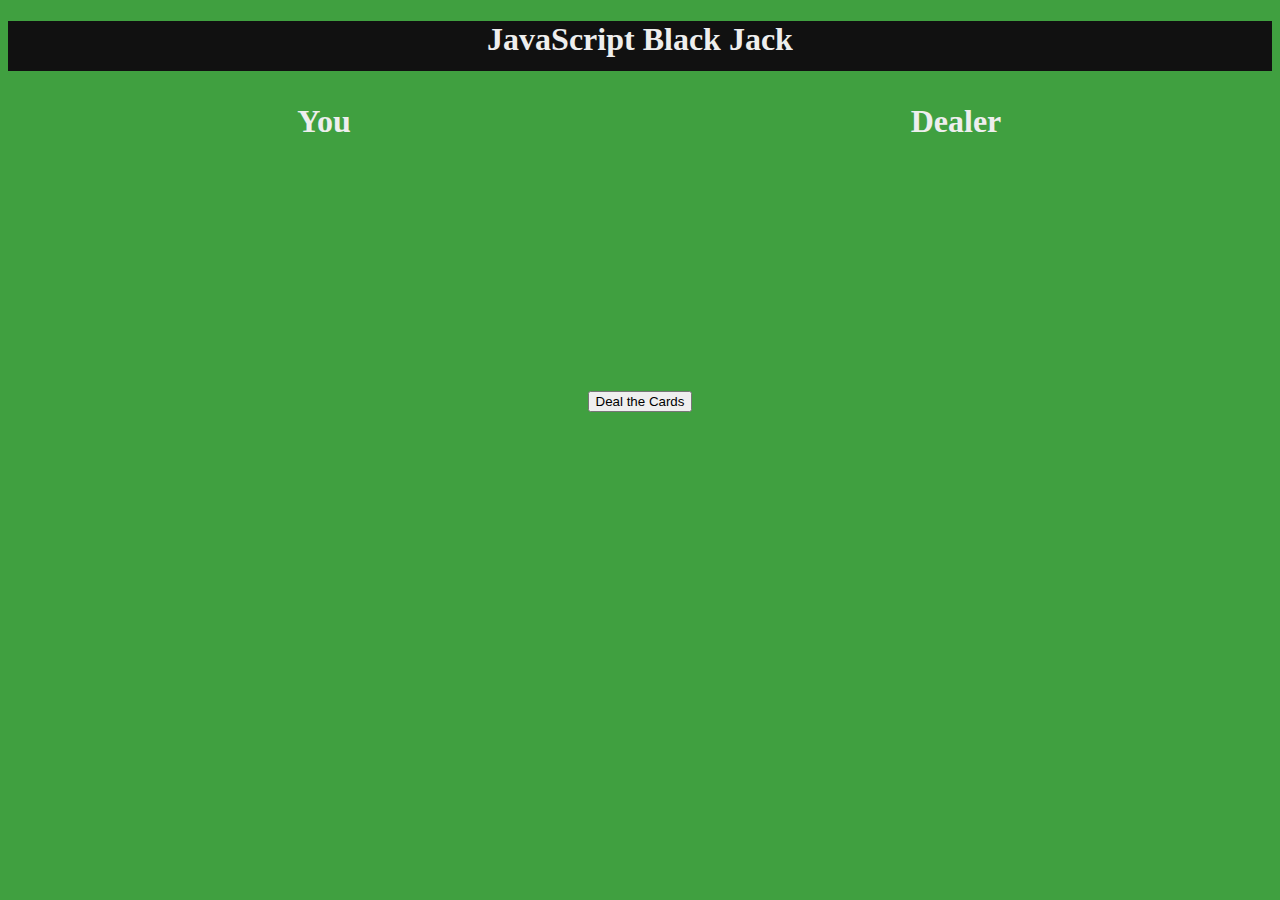
<file: index.html>
<!DOCTYPE html>
<html>
<head>
  <title>Test</title>
  <link rel="stylesheet" href="https://maxcdn.bootstrapcdn.com/bootstrap/3.3.6/css/bootstrap.min.css" integrity="sha384-1q8mTJOASx8j1Au+a5WDVnPi2lkFfwwEAa8hDDdjZlpLegxhjVME1fgjWPGmkzs7" crossorigin="anonymous">
  <link rel="stylesheet" type="text/css" href="css/main.css">
</head>
<body>
<header>
	<h1>JavaScript Black Jack</h1>
</header>
	
<div class="dealer">
	<h1>Dealer</h1>
	<div id="dealerCards">
	</div>
</div>
<div class="player">
	<h1>You</h1>
	<div id="myCards">
	</div>
</div>
<div class="game-controls">
	<div id="startGame">
		<button class="btn btn-lg btn-danger" onClick="dealCards()">Deal the Cards</button>
	</div>
	<div id="inGame">
	  <button class="btn btn-lg btn-danger" type="button" onClick="addCard()">Hit</button>
	  <button class="btn btn-lg btn-danger" type="button" onClick="dealerTurn()">Stay</button>
	</div>
	<div id="playAgain">
		<button class="btn btn-lg btn-danger" type="button" onclick="playAgain()">Play Again?</button>
	</div>
</div>
<div class="results">
	<div id="winner">
		<h1>YOU WIN!!!</h1>
	</div>
	<div id="loser">
		<h1>Dealer wins</h1>
	</div>
	<div id="tie">
		<h1>Tie</h1>
	</div>
</div>
<script src="http://code.jquery.com/jquery-1.11.3.min.js"></script>

<script src="js/blackjack.js"></script>
</body>
</html>
</file>
<file: css/main.css>
body {
  background-color: #40a040;
  text-align:center;
  color:#eee;

 
}
#inGame,
#winner,
#loser,
#tie,
#playAgain,
#faceDown
 {
	display:none;
}

header {
	height:50px;
	width:100%;
	background:#111;
}

img {
	height:200px;
	width:150px;
	display:inline-block;
	float:left;
}
.player {
	float:left;
	height:300px;
	width:50%;
	margin:10px auto;
}
.dealer {
	float:right;
	height:00px;
	width:50%;
	margin:10px auto
}
.dealer img {
	float:right;
}
.results {
	margin:0px auto;	
	left:auto;
}
.results h1 {
	font-size:100px; 
}

.game-controls {
	height:100px;
	clear:both;
}
</file>
